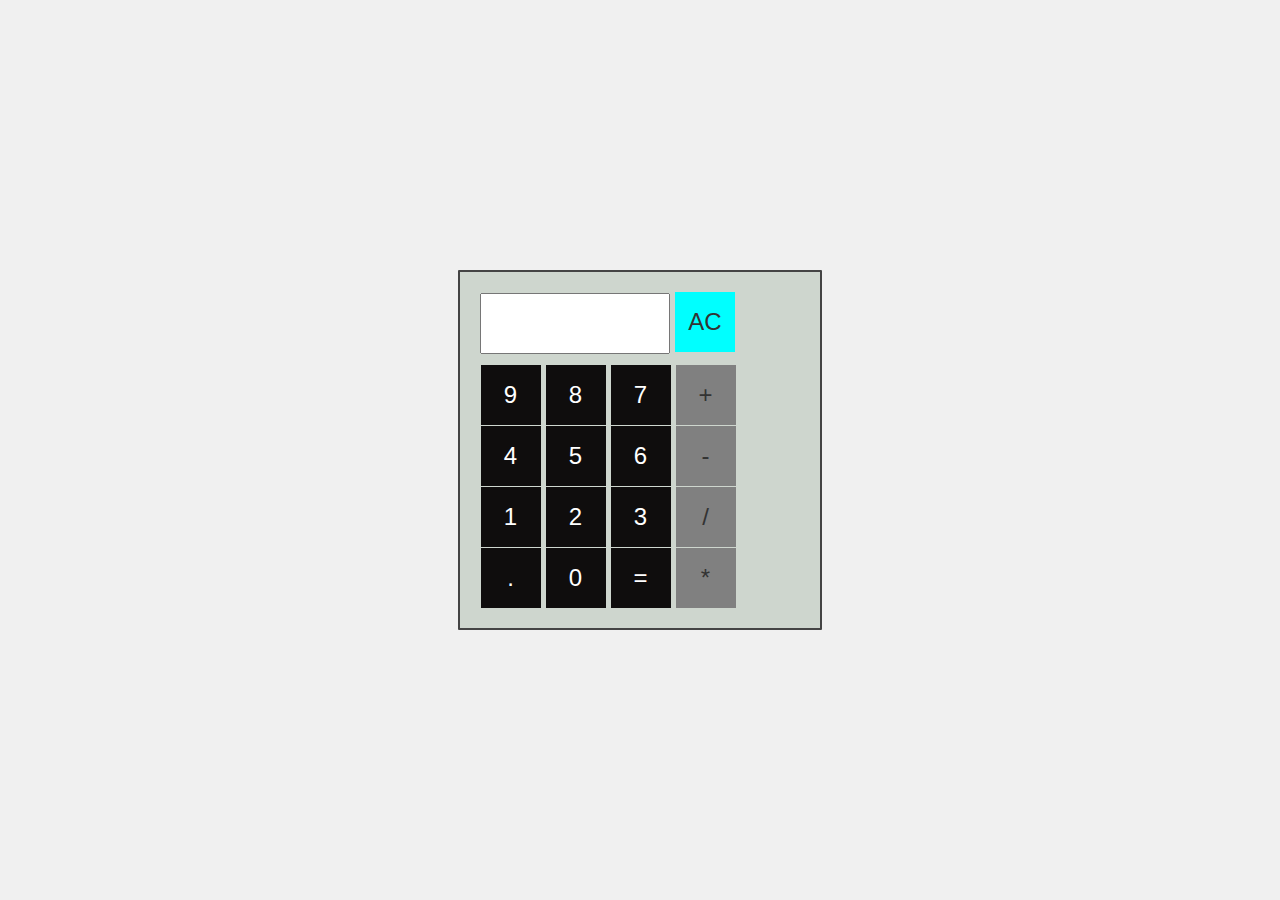
<file: Calculator/index.html>
<!DOCTYPE html>
<html>
<head>
    <link rel="stylesheet" type="text/css" href="style.css">
</head>
<body>
    <div class="calculator">

        <input type="text" id="display" readonly>
        <button class="operator" id="clear">AC</button>

        <div class="buttons"></div>

            <button class="digit" id="9">9</button>
            <button class="digit" id="8">8</button>
            <button class="digit" id="7">7</button>
            <button class="operator" id="add">+</button>

            <button class="digit" id="4">4</button>
            <button class="digit" id="5">5</button>
            <button class="digit" id="6">6</button>
            <button class="operator" id="subtract">-</button>

            <button class="digit" id="1">1</button>
            <button class="digit" id="2">2</button>
            <button class="digit" id="3">3</button>
            <button class="operator" id="divide">/</button>
       
            <button class="digit" id="dot">.</button>
            <button class="digit" id="0">0</button>
            <button class="digit" id="equals">=</button>
            <button class="operator" id="multiply">*</button>
            
        </div>
    </div>
    <script src="script.js"></script>
</body>
</html>
</file>
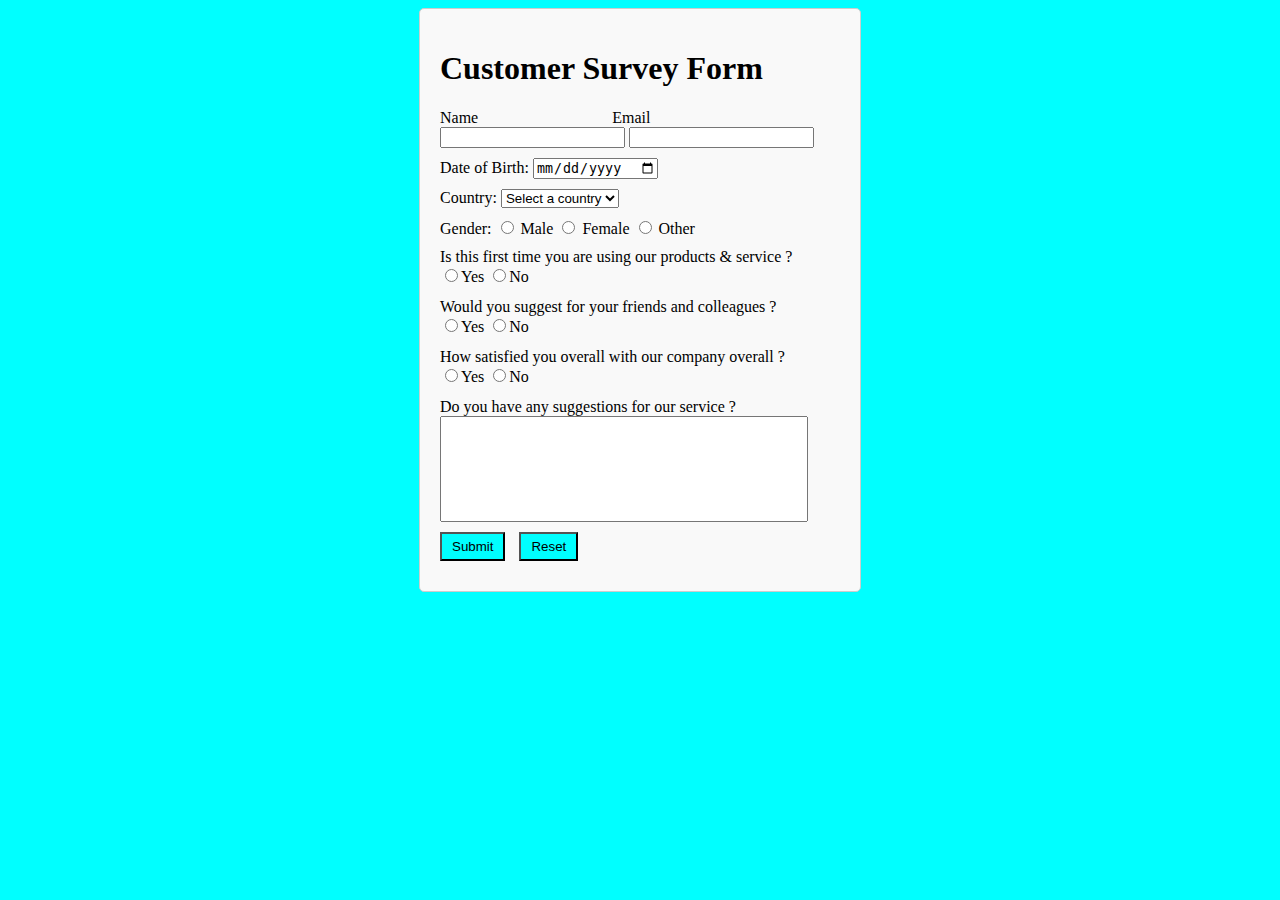
<file: Form/index.html>
<!DOCTYPE html>
<html>
<head>
    <link rel="stylesheet" type="text/css" href="style.css">
</head>
<body>
    <div class="container">
        <h1>Customer Survey Form</h1>
        <form id="surveyForm">
            <div class="form-group">
                <label for="Name">Name </label>
                <label for="email" style="margin-left:130px;">Email </label>
                <br>
                <input type="text" id="Name" required>
                <input type="email" id="email" required>
            </div>
            <div class="form-group">
                <label for="dob">Date of Birth:</label>
                <input type="date" id="dob" required>
            </div>
            <div class="form-group">
                <label for="country">Country:</label>
                <select id="country" required>
                    <option value="">Select a country</option>
                    <option value="us">United States</option>
                    <option value="ind">India</option>
                    <option value="ca">Canada</option>
                </select>
            </div>
            <div class="form-group">
                <label>Gender:</label>
                <input type="radio" id="male">
                <label for="male">Male</label>
                <input type="radio" id="female">
                <label for="female">Female</label>
                <input type="radio" id="other">
                <label for="other">Other</label>
            </div>
            <div class="radio-group">
                Is this first time you are using our products & service ?<br>
                <input type="radio">Yes
                <input type="radio">No<br>
            </div>
            <div class="radio-group">
                Would you suggest for your friends and colleagues ?<br>
                <input type="radio">Yes
                <input type="radio">No<br>
            </div>
               
            <div class="radio-group">
                How satisfied you overall with our company overall ?<br>
                <input type="radio">Yes
                <input type="radio">No<br>
            </div>
            <div class="textarea">
                Do you have any suggestions for our service ?
                <input type="textarea"style="height:100px;width:90%">
            </div>
            <div class="form-group">
                <button type="button" id="submitBtn">Submit</button>
                <button type="button" id="resetBtn">Reset</button>
            </div>
        </form>
    </div>
    <div id="popup" class="popup">
        <div class="popup-content">
            <span class="close" id="closePopup">&times;</span>
            <h2>Survey Form Data</h2>
            <div id="popupData"></div>
        </div>
    </div>
    <script src="script.js"></script>
</body>
</html>
</file>
<file: Calculator/style.css>
body {
    display: flex;
    justify-content: center;
    align-items: center;
    height: 100vh;
    margin: 0;
    background-color: #f0f0f0;
}

.calculator {
    background-color: rgb(206, 214, 206);
    width: 320px;
    border: 2px solid #444;
    border-radius: 1px;
    padding: 20px;
}

#display {
    width: 57%;
    height: 55px;
    font-size: 20px;
    text-align: right;
    margin-bottom: 10px;
}

button {
    background-color: #333;
    width: 60px;
    height: 60px;
    margin: .5px;
    font-size: 24px;
    border: none;
    cursor: pointer;
}

#clear{
    background-color: aqua;
}

.operator {
    background-color: grey;
    color: #333;
}

.digit {
    background-color: rgb(15, 13, 13);
    color: #fff;
}

button:hover {
    background-color: #555;
}
</file>
<file: Form/style.css>
body{
    background-color: aqua;
}
.container {
    max-width: 400px;
    margin: 0 auto;
    padding: 20px;
    background: #f9f9f9;
    border: 1px solid #ccc;
    border-radius: 5px;
}


.textarea{
    margin-bottom: 10px;
}

.form-group {
    margin-bottom: 10px;
}

.radio-group{
    margin-bottom: 12px;

}

.checkbox-label {
    display: inline-block;
    margin-right: 10px;
}

button {
    padding: 5px 10px;
    margin-right: 10px;
    cursor: pointer;
    background-color: aqua;
}

.popup {
    display: none;
    position: fixed;
    top: 0;
    left: 0;
    width: 100%;
    height: 100%;
    background-color: rgba(0, 0, 0, 0.5);
    justify-content: center;
    align-items: center;
}

.popup-content {
    background: #fff;
    padding: 20px;
    border-radius: 5px;
    box-shadow: 0 0 10px rgba(0, 0, 0, 0.3);
}

.close {
    position: absolute;
    top: 10px;
    right: 10px;
    font-size: 24px;
    cursor: pointer;
}
</file>
